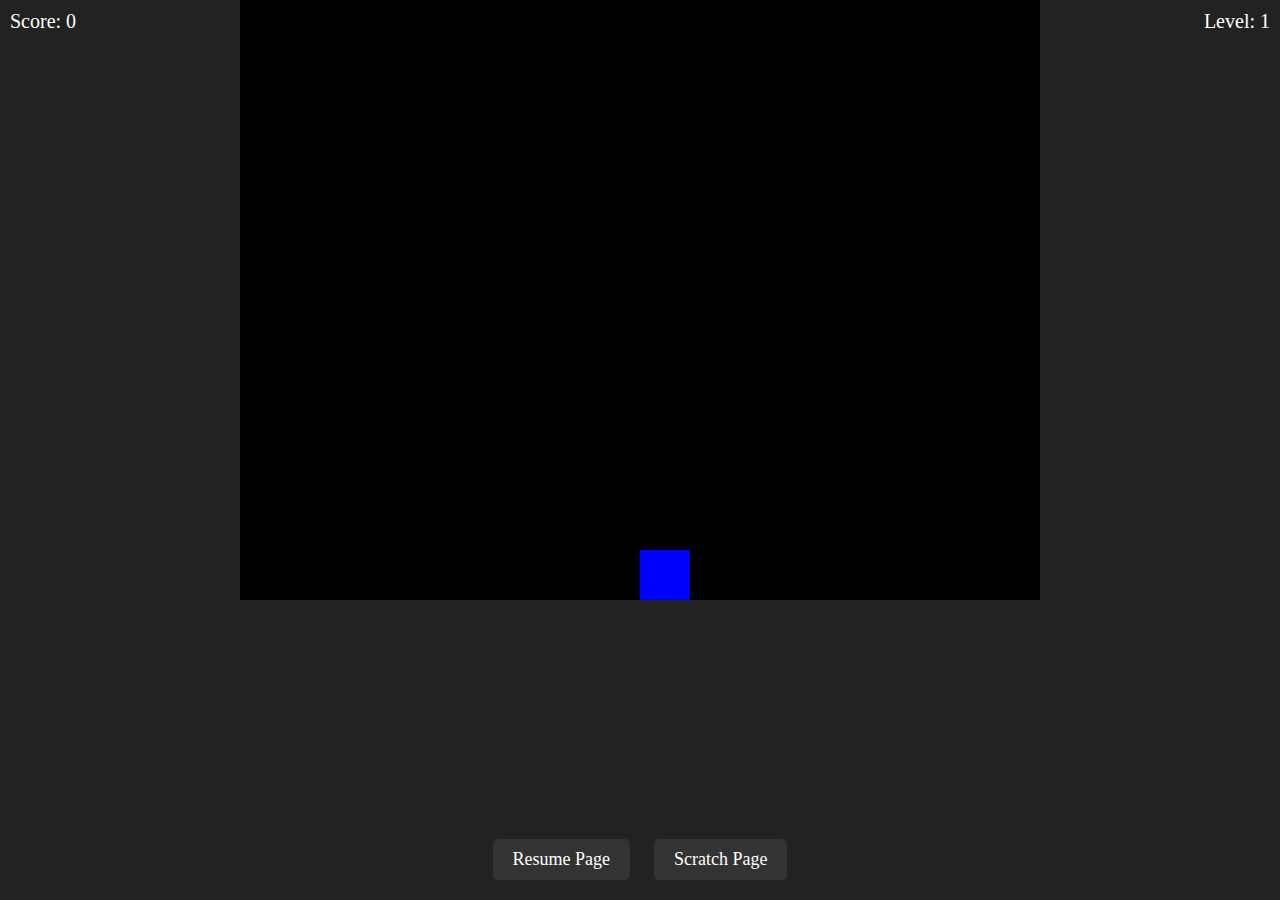
<file: aiwebapp.html>
<!DOCTYPE html>
<html lang="en">
<head>
    <meta charset="UTF-8">
    <meta name="viewport" content="width=device-width, initial-scale=1.0">
    <title>Game Page</title>
    <style>
        body {
            margin: 0;
            padding: 0;
            background-color: #222;
        }
        #gameCanvas {
            display: block;
            margin: 0 auto;
            background-color: #000;
        }
        .scoreboard, .game-over {
            color: white;
            position: absolute;
            font-size: 20px;
        }
        .scoreboard {
            top: 10px;
            left: 10px;
        }
        .level {
            color: white;
            position: absolute;
            top: 10px;
            right: 10px;
            font-size: 20px;
        }
        .game-over {
            top: 50%;
            left: 50%;
            transform: translate(-50%, -50%);
            font-size: 30px;
            text-align: center;
            display: none;
        }
        .popup {
            padding: 20px;
            background-color: rgba(0, 0, 0, 0.7);
            border: 1px solid #fff;
            color: white;
            font-size: 20px;
            text-align: center;
            position: fixed;
            top: 40%;
            left: 50%;
            transform: translateX(-50%);
            display: none;
        }
        .popup button {
            background-color: #f00;
            color: white;
            border: none;
            padding: 10px 20px;
            cursor: pointer;
            font-size: 16px;
        }
        .links {
            position: absolute;
            bottom: 10px; /* Position it at the bottom of the page */
            left: 50%;
            transform: translateX(-50%); /* Center the links */
            text-align: center;
            width: 100%;
        }
        .link {
            display: inline-block;
            margin: 10px;
            padding: 10px 20px;
            background-color: #333;
            color: white;
            text-decoration: none;
            font-size: 18px;
            border-radius: 5px;
            transition: background-color 0.3s ease;
        }
        .link:hover {
            background-color: #555;
        }
    </style>
</head>
<body>
    <canvas id="gameCanvas" width="800" height="600"></canvas>
    <div class="scoreboard">Score: <span id="score">0</span></div>
    <div class="level">Level: <span id="level">1</span></div>
    <div class="game-over" id="game-over">Game Over!</div>
    <div class="popup" id="popup">
        <p>Game Over! Do you want to restart?</p>
        <button onclick="restartGame()">Restart</button>
    </div>
    <div class="links">
        <a href="index.html" class="link">Resume Page</a>
        <a href="scratch.html" class="link">Scratch Page</a>
    </div>
    <script>
        const canvas = document.getElementById('gameCanvas');
        const ctx = canvas.getContext('2d');

        let score = 0;
        let level = 1;
        let enemies = [];
        let bullets = [];
        let gameOver = false;

        const player = { x: canvas.width / 2, y: canvas.height - 50, width: 50, height: 50, speed: 10 };

        const bulletSpeed = 6;
        let enemySpeed = 1.5; // Base enemy speed
        let spawnRate = 2000; // Enemy spawn rate in ms

        let canShoot = true;
        const keys = {}; // Movement tracking

        document.addEventListener('keydown', (e) => keys[e.key] = true);
        document.addEventListener('keyup', (e) => keys[e.key] = false);

        function fireBullet() {
            if (canShoot) {
                bullets.push({ x: player.x + player.width / 2 - 5, y: player.y, width: 10, height: 20 });
                canShoot = false;
                setTimeout(() => (canShoot = true), 300); // Cooldown
            }
        }

        function movePlayer() {
            if (keys['ArrowLeft'] && player.x > 0) player.x -= player.speed;
            if (keys['ArrowRight'] && player.x < canvas.width - player.width) player.x += player.speed;
            if (keys[' '] || keys['ArrowUp']) fireBullet();
        }

        function spawnEnemy() {
            const enemyWidth = 40;
            const enemyHeight = 40;
            const xPos = Math.random() * (canvas.width - enemyWidth);
            const yPos = -enemyHeight;

            enemies.push({ 
                x: xPos, 
                y: yPos, 
                width: enemyWidth, 
                height: enemyHeight, 
                speed: enemySpeed 
            });
        }

        function updateGame() {
            if (gameOver) return;

            ctx.clearRect(0, 0, canvas.width, canvas.height);

            movePlayer();

            // Draw player
            ctx.fillStyle = '#00f';
            ctx.fillRect(player.x, player.y, player.width, player.height);

            // Update and draw bullets
            ctx.fillStyle = '#f00';
            bullets = bullets.filter(bullet => {
                bullet.y -= bulletSpeed;
                ctx.fillRect(bullet.x, bullet.y, bullet.width, bullet.height);
                return bullet.y > 0;
            });

            // Update and draw enemies
            ctx.fillStyle = '#f00';
            enemies = enemies.filter(enemy => {
                enemy.y += enemy.speed;
                ctx.fillRect(enemy.x, enemy.y, enemy.width, enemy.height);

                // Check collision with bullets
                for (let i = 0; i < bullets.length; i++) {
                    const bullet = bullets[i];
                    if (
                        bullet.x < enemy.x + enemy.width &&
                        bullet.x + bullet.width > enemy.x &&
                        bullet.y < enemy.y + enemy.height &&
                        bullet.y + bullet.height > enemy.y
                    ) {
                        bullets.splice(i, 1);
                        score++;
                        if (score % 10 === 0) levelUp();
                        return false; // Remove enemy
                    }
                }

                // End game if enemy reaches bottom
                if (enemy.y > canvas.height) {
                    gameOver = true;
                    document.getElementById('game-over').style.display = 'block';
                    document.getElementById('popup').style.display = 'block';
                }

                return true; // Keep enemy
            });

            // Update HUD
            document.getElementById('score').textContent = score;
            document.getElementById('level').textContent = level;

            requestAnimationFrame(updateGame);
        }

        function levelUp() {
            level++;
            enemySpeed += 0.5; // Increase enemy speed
            spawnRate = Math.max(500, spawnRate - 200); // Decrease spawn rate (min 500ms)

            clearInterval(spawnInterval);
            spawnInterval = setInterval(spawnEnemy, spawnRate);
        }

        function restartGame() {
            score = 0;
            level = 1;
            enemies = [];
            bullets = [];
            player.x = canvas.width / 2;
            gameOver = false;
            enemySpeed = 1.5;
            spawnRate = 2000;

            document.getElementById('game-over').style.display = 'none';
            document.getElementById('popup').style.display = 'none';

            clearInterval(spawnInterval);
            spawnInterval = setInterval(spawnEnemy, spawnRate);
            updateGame();
        }

        let spawnInterval = setInterval(spawnEnemy, spawnRate);
        updateGame();
    </script>
</body>
</html>
</file>
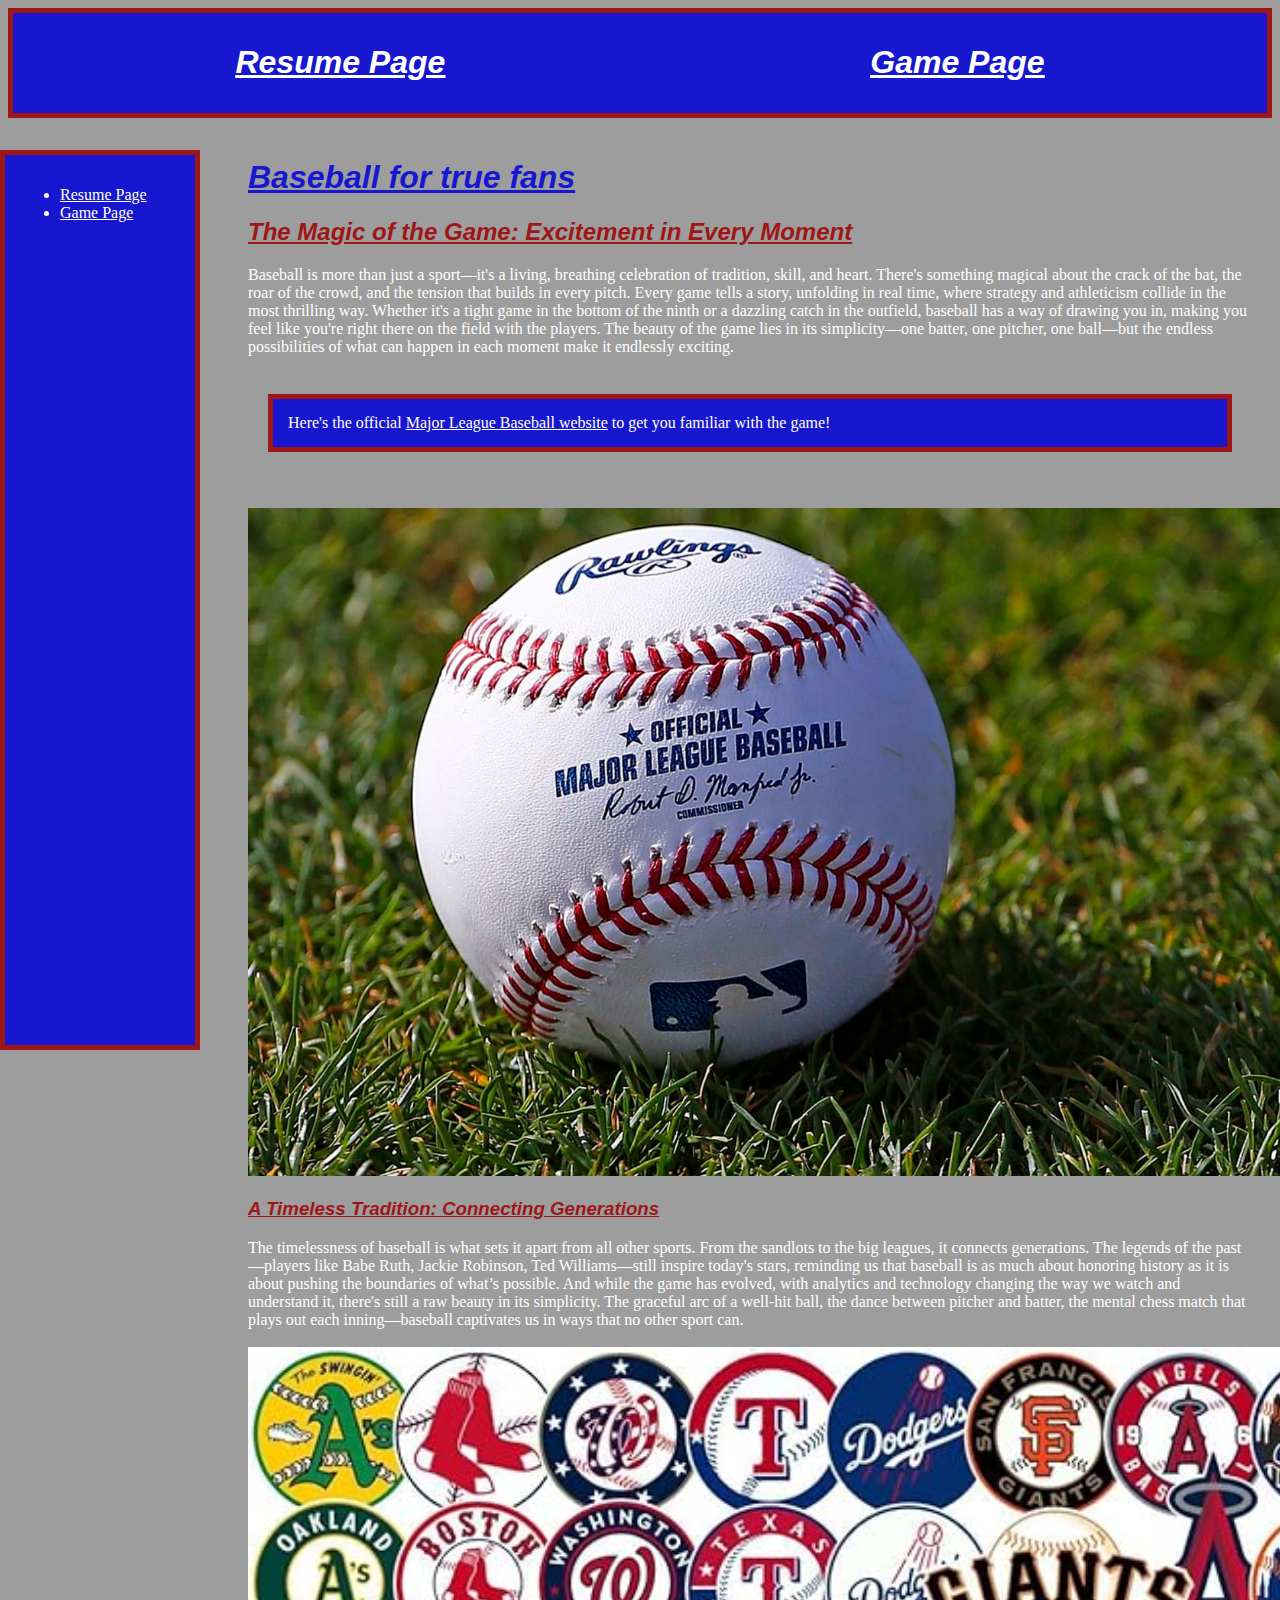
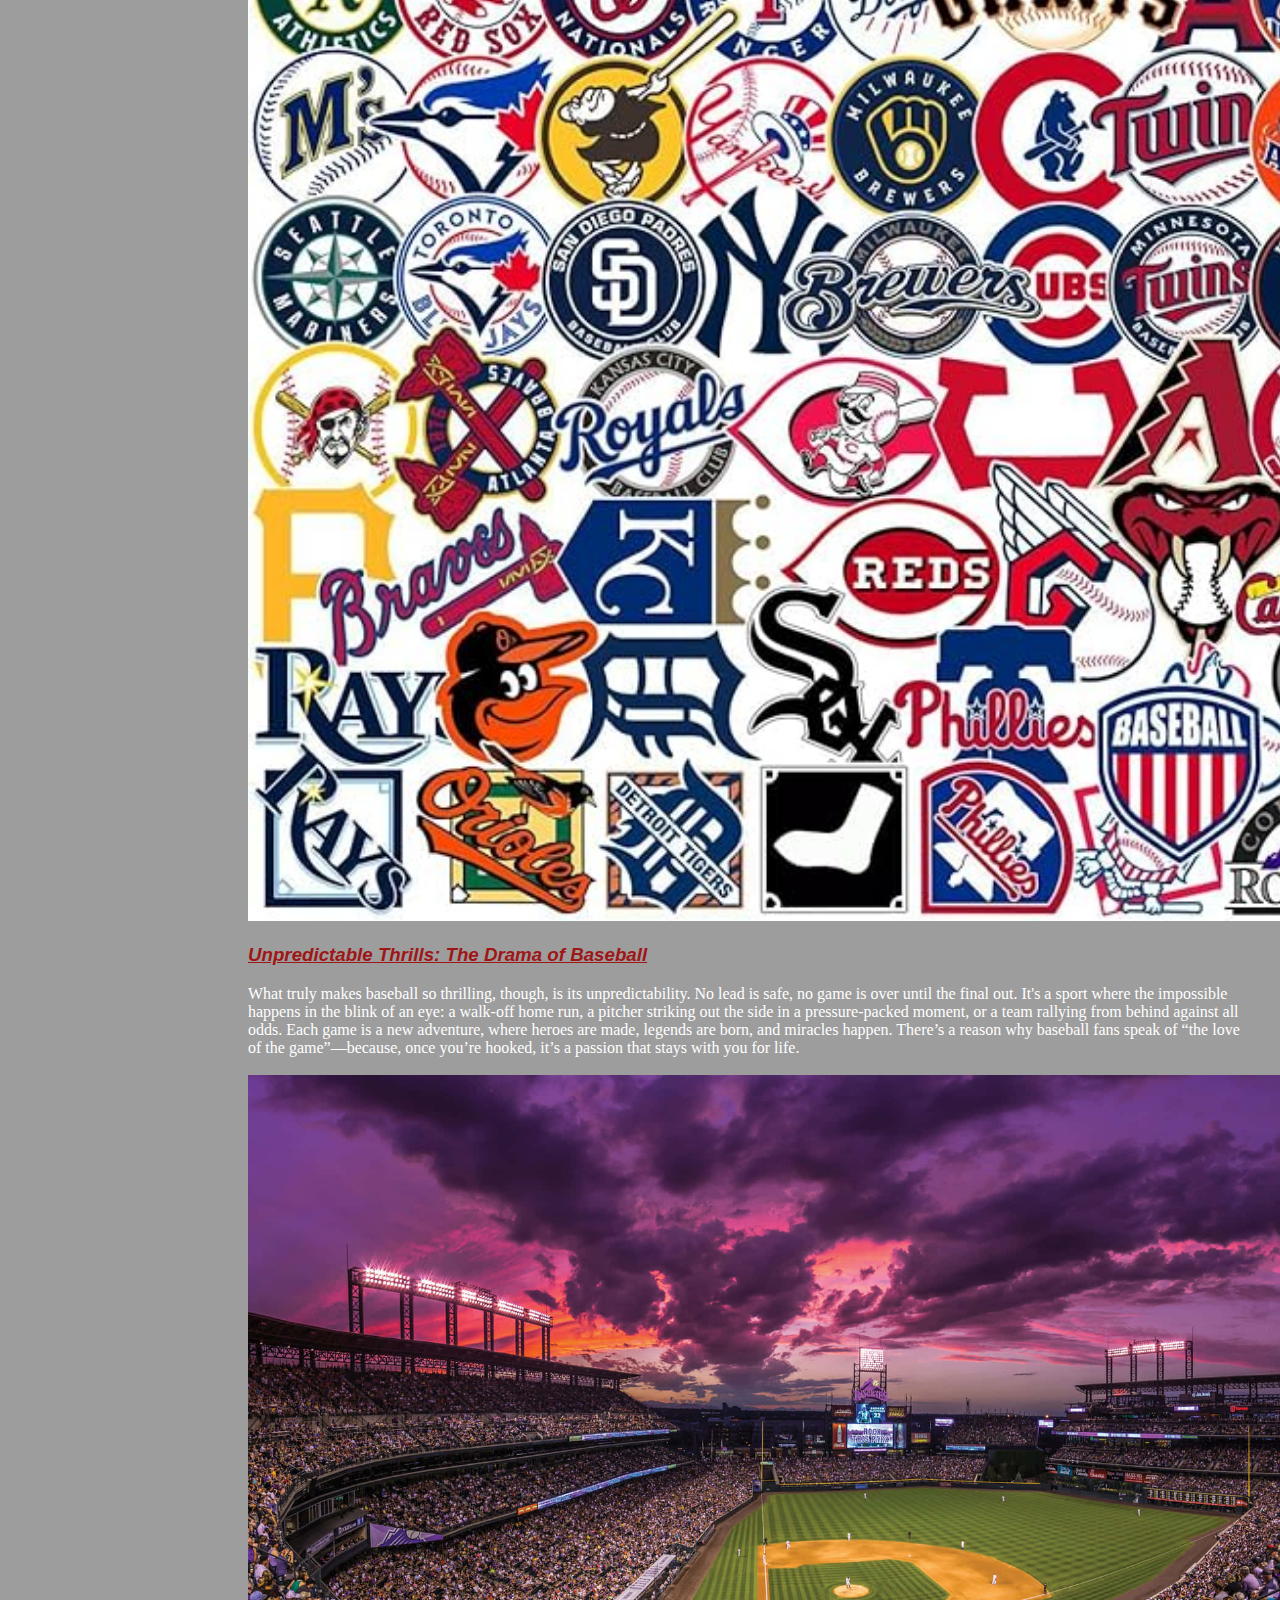
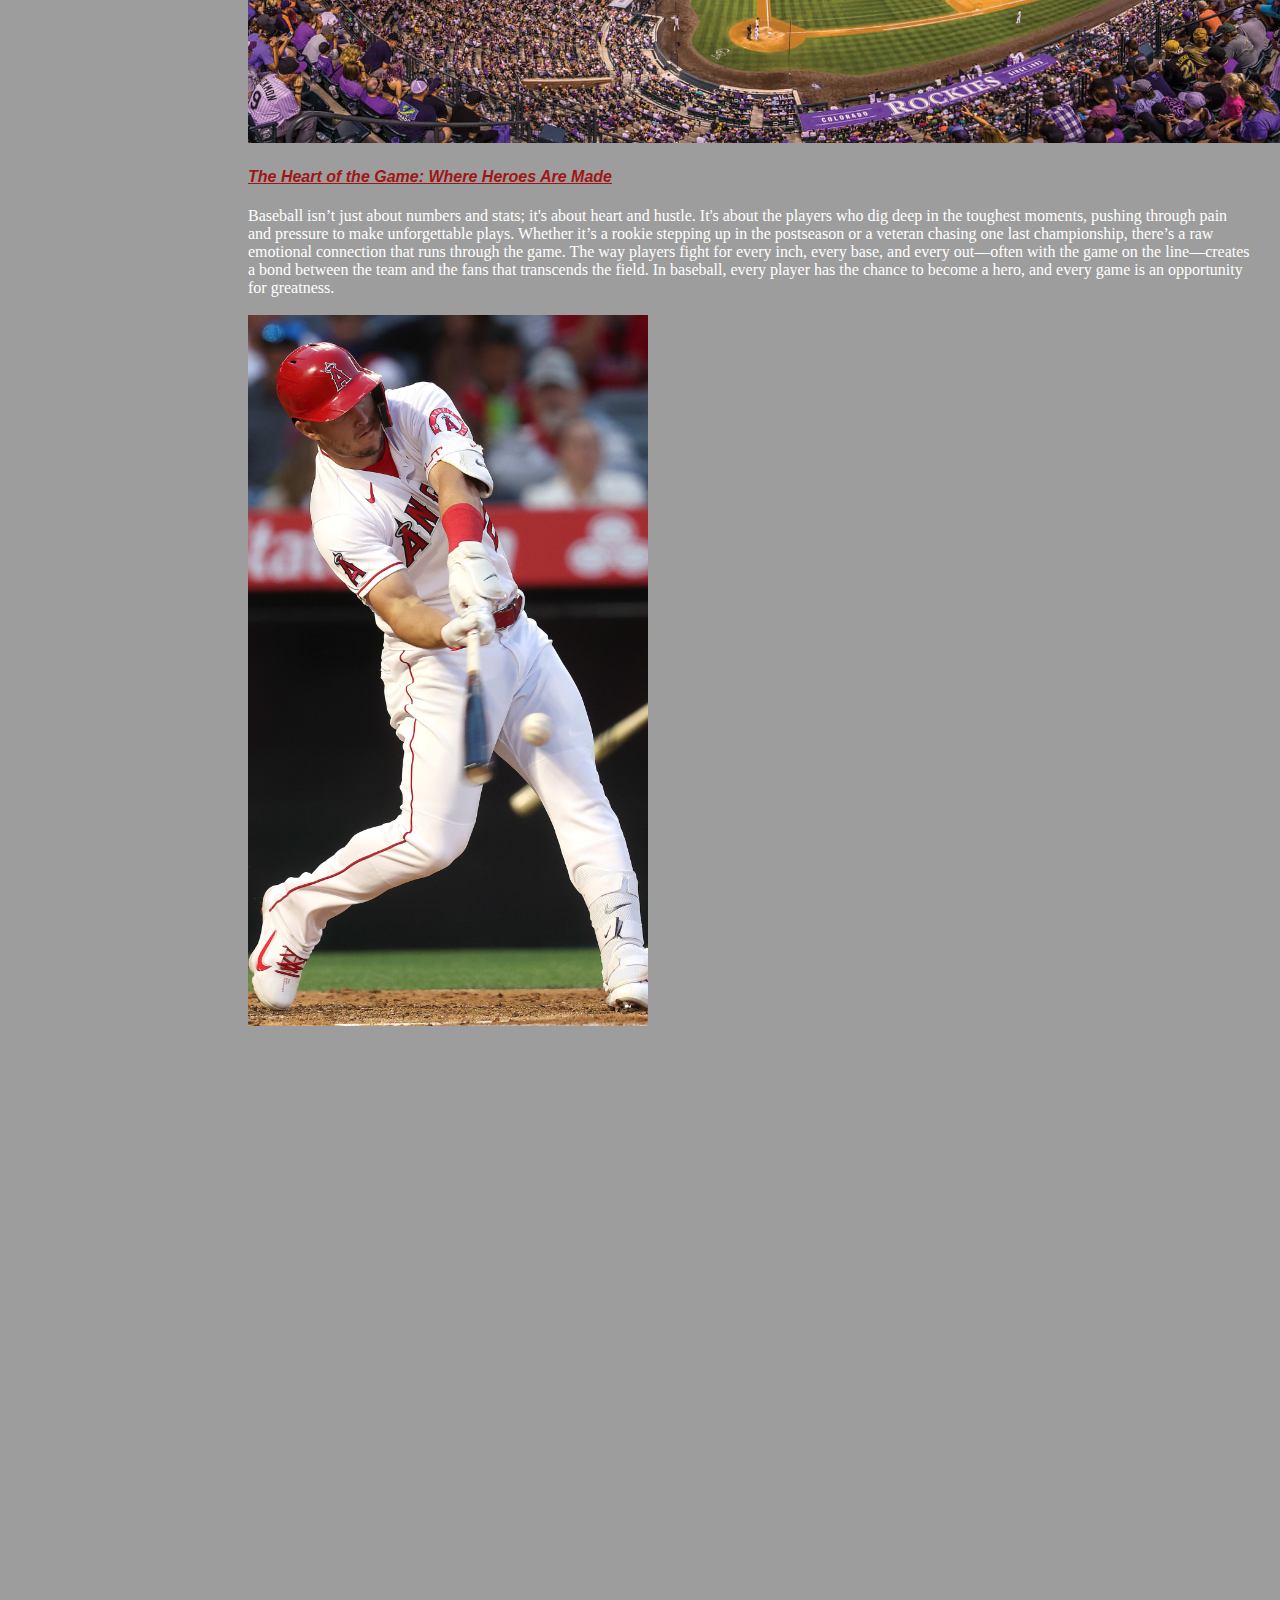
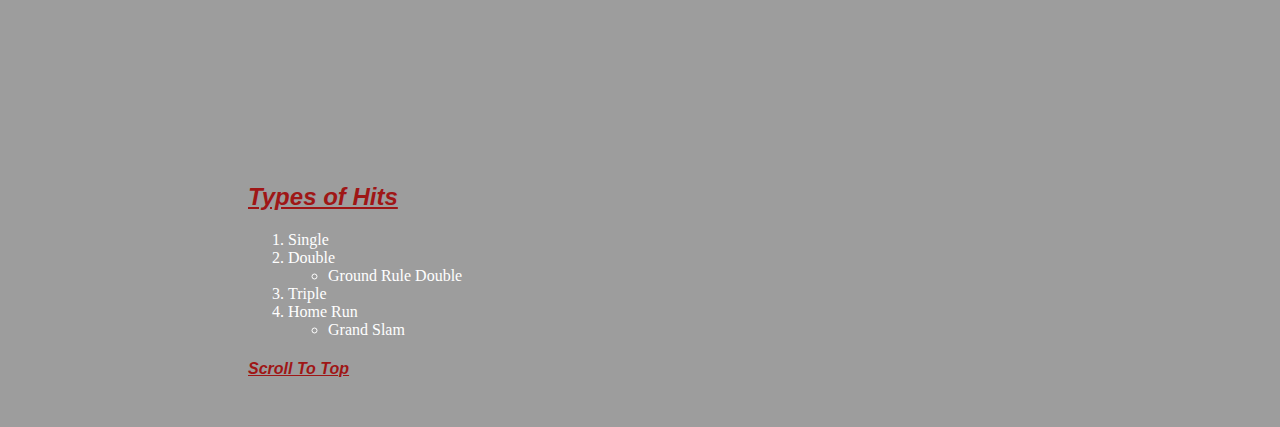
<file: scratch.html>
<!DOCTYPE html>
<html lang="en">
<head>
    <meta charset="UTF-8">
    <meta name="viewport" content="width=device-width, initial-scale=1.0">
    <title>Scratch Page</title>
    <link href="css/customstyles.css" rel="stylesheet"/>
</head>
<body>
    <div class="navbar">
        <h1 style="color: white"><a href="index.html">Resume Page</a></h1>
        <h1 style="color: white"><a href="aiwebapp.html">Game Page</a></h1>
    </div>

    <div class="sidebar">
        <ul>
        <li><a href="index.html">Resume Page</a></li>
        <li><a href="aiwebapp.html">Game Page</a></li>
        </ul>
    </div>

    <div class="maincontent">
    
<div id="top"></div>


   <h1 style="color:rgb(23, 23, 207)">Baseball for true fans</h1>
    <h2>The Magic of the Game: Excitement in Every Moment</h2>
        Baseball is more than just a sport—it's a living, breathing celebration of tradition, skill, and heart. There's something magical about the crack of the bat, the roar of the crowd, and the tension that builds in every pitch. Every game tells a story, unfolding in real time, where strategy and athleticism collide in the most thrilling way. Whether it's a tight game in the bottom of the ninth or a dazzling catch in the outfield, baseball has a way of drawing you in, making you feel like you're right there on the field with the players. The beauty of the game lies in its simplicity—one batter, one pitcher, one ball—but the endless possibilities of what can happen in each moment make it endlessly exciting.
<br><br>

<div class="box-model"> Here's the official <a href="https://www.mlb.com/">Major League Baseball website</a>  to get you familiar with the game!</div>


<br><br><img src="assets/img/Baseball copy.jpg" alt="Authentic MLB Baseball" height="668" width="1174"><br>
<h3>A Timeless Tradition: Connecting Generations</h3>
The timelessness of baseball is what sets it apart from all other sports. From the sandlots to the big leagues, it connects generations. The legends of the past—players like Babe Ruth, Jackie Robinson, Ted Williams—still inspire today's stars, reminding us that baseball is as much about honoring history as it is about pushing the boundaries of what’s possible. And while the game has evolved, with analytics and technology changing the way we watch and understand it, there's still a raw beauty in its simplicity. The graceful arc of a well-hit ball, the dance between pitcher and batter, the mental chess match that plays out each inning—baseball captivates us in ways that no other sport can.
<br><br><img src="assets/img/All Team Logos copy.jpg" alt="All MLB Team Logos" width="1174" height="1174"><br>
<h3>Unpredictable Thrills: The Drama of Baseball</h3>
What truly makes baseball so thrilling, though, is its unpredictability. No lead is safe, no game is over until the final out. It's a sport where the impossible happens in the blink of an eye: a walk-off home run, a pitcher striking out the side in a pressure-packed moment, or a team rallying from behind against all odds. Each game is a new adventure, where heroes are made, legends are born, and miracles happen. There’s a reason why baseball fans speak of “the love of the game”—because, once you’re hooked, it’s a passion that stays with you for life.
<br><br><img src="assets/img/Scenic Baseball Field copy.jpg" alt="Baseball Field Sunset" width="1174" height="668"><br>
<h4>The Heart of the Game: Where Heroes Are Made</h4>
Baseball isn’t just about numbers and stats; it's about heart and hustle. It's about the players who dig deep in the toughest moments, pushing through pain and pressure to make unforgettable plays. Whether it’s a rookie stepping up in the postseason or a veteran chasing one last championship, there’s a raw emotional connection that runs through the game. The way players fight for every inch, every base, and every out—often with the game on the line—creates a bond between the team and the fans that transcends the field. In baseball, every player has the chance to become a hero, and every game is an opportunity for greatness.
<br><br><img src="assets/img/Trout Home Run copy.jpeg" alt="Mike Trout Home Run Hit" width="400"> 

<iframe width="770" height="711" src="https://www.youtube.com/embed/EzXA1UdTA80?si=J1W2ewHfLiYJefd9" title="YouTube video player" frameborder="0" allow="accelerometer; autoplay; clipboard-write; encrypted-media; gyroscope; picture-in-picture; web-share" referrerpolicy="strict-origin-when-cross-origin" allowfullscreen></iframe>
<br><br>

<script type='module' src='https://10ay.online.tableau.com/javascripts/api/tableau.embedding.3.latest.min.js'></script><tableau-viz id='tableau-viz' src='https://10ay.online.tableau.com/t/bddespai-fb3390589d/views/Superstore/Overview/600865e1-3ab9-41ef-b580-e3164b7b2e1c/259d80de-8a39-410c-b2ea-24074ea35419' width='1174' height='758' toolbar='bottom' ></tableau-viz>

<h2>Types of Hits</h2>
<ol>
    <li>Single</li>
    <li>Double</li>
        <ul>
            <li>Ground Rule Double</li>
        </ul>
    <li>Triple</li>
    <li>Home Run</li>
        <ul>
            <li>Grand Slam</li>
        </ul>
</ol>

<div class="onPageAnchor">
<h4><a href="#top">Scroll To Top</a></h4></div>

    </div>

</body>
</html>
</file>
<file: css/customstyles.css>
body{
    background-color: rgb(157, 157, 157);
    color:white;
}
h1, h2, h3, h4{ 
    color:rgb(159, 22, 22);
    font-family: Impact, Haettenschweiler, 'Arial Narrow Bold', sans-serif;
    font-style: italic;
    text-decoration:underline;
}
.navbar{
    background-color: rgb(23, 23, 207);
    padding: 10px;
    display: flex;
    justify-content: space-around;
    align-items: center;
    color: white;
    border: 5px solid rgb(159, 22, 22);
}
.navbar a{
    color: white;
}
.navbar a:hover{
    background-color: rgb(23, 23, 207);
    border-radius: 5px;
}
.maincontent{
    margin-left: 220px;
    padding: 20px;
}
.box-model{
    padding: 15px ;
    background-color: rgb(23, 23, 207);
    border: 5px solid rgb(159, 22, 22);
    margin: 20px;
}
.box-model a {
    color: white
}
.sidebar{
    background-color: rgb(23, 23, 207);
    width: 200px;
    height: 100%;
    position: fixed;
    top: 150px;
    left: 0;
    padding: 15px;
    box-sizing: border-box;
    border: 5px solid rgb(159, 22, 22)
}
.sidebar a{
    color: white;
}
.onPageAnchor a {
    color: rgb(159, 22, 22)
}
</file>
